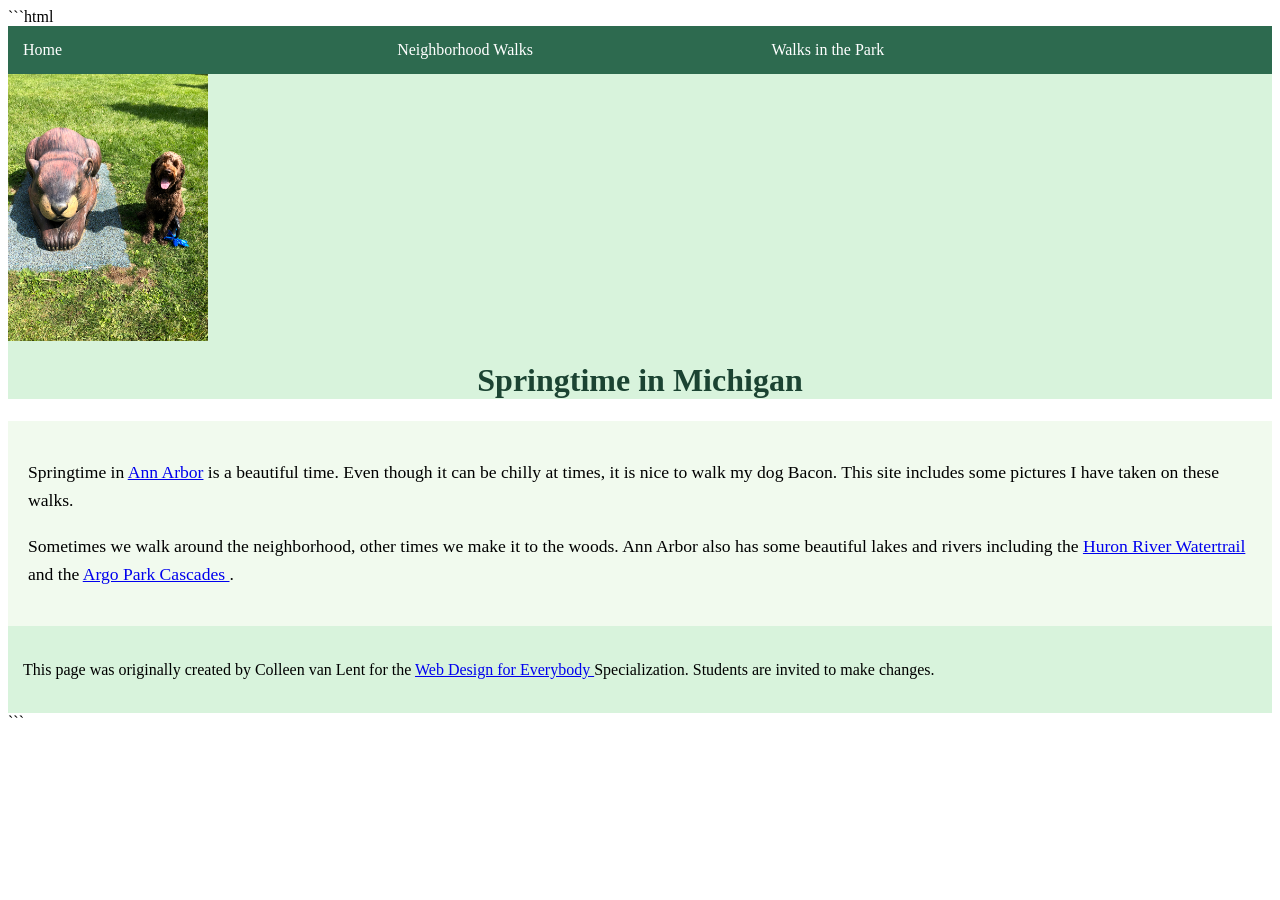
<file: index.html>
```html
<!DOCTYPE html>
<html lang="en">

<head>
  <meta charset="utf-8">
  <meta name="viewport" content="width=device-width">
  <title>Springtime In Michigan</title>
  <link rel="stylesheet" href="css/style.css">
</head>

<body>
  <header>
    <nav>
      <ul>
        <li><a href="index.html">Home</a></li>
        <li><a href="neighborhood.html">Neighborhood Walks</a></li>
        <li><a href="parks.html">Walks in the Park</a></li>
      </ul>
    </nav>

    <img src="images/BaconGallupPark.jpg" width="200" alt="Brown Labradoodle sitting next to a statue.">

    <h1>Springtime in Michigan</h1>
  </header>

  <main>
    <p>
      Springtime in
      <a href="https://www.michigan.org/city/ann-arbor">Ann Arbor</a>
      is a beautiful time. Even though it can be chilly at times,
      it is nice to walk my dog Bacon. This site includes some
      pictures I have taken on these walks.
    </p>

    <p>
      Sometimes we walk around the neighborhood, other times we
      make it to the woods. Ann Arbor also has some beautiful lakes
      and rivers including the
      <a href="https://www.annarbor.org/things-to-do/recreation-outdoors/huron-river/">
        Huron River Watertrail
      </a>
      and the
      <a href="https://www.a2gov.org/departments/Parks-Recreation/parks-places/argo/pages/default.aspx">
        Argo Park Cascades
      </a>.
    </p>
  </main>

  <footer>
    <p>
      This page was originally created by Colleen van Lent for the
      <a href="https://www.coursera.org/specializations/web-design">
        Web Design for Everybody
      </a>
      Specialization. Students are invited to make changes.
    </p>
  </footer>
</body>

</html>
```
</file>
<file: css/style.css>
```css
/* Style the body */
body {
  font-family: 'Segoe UI', Tahoma, Geneva, Verdana, sans-serif;
  font-size: 150%;
  margin: 0;
  padding: 0;
}

/* Style the header */
header {
  background-color: #d8f3dc;
}

/* Style the navigation */
nav {
  background-color: #2d6a4f;
}

/* Style the navigation list */
nav ul {
  list-style-type: none;
  padding: 15px;
  margin: 0;
}

/* Style the list items */
li {
  display: inline-block;
  width: 30%;
}

/* Style the navigation links */
nav a {
  color: white;
  text-decoration: none;
}

/* Style the main content */
main {
  background-color: #f1faee;
  font-size: 110%;
  padding: 20px;
}

/* Style the main heading */
h1 {
  text-align: center;
  font-family: Georgia, 'Times New Roman', serif;
  color: #1b4332;
}

/* Style paragraphs */
p {
  line-height: 1.6;
}

/* Style the footer */
footer {
  background-color: #d8f3dc;
  padding: 15px;
}

/* Style images inside the main content */
main img {
  margin: 5px;
  border: 2px solid #95d5b2;
  border-radius: 5px;
}

/* Style links when the mouse hovers over them */
a:hover {
  text-decoration: underline;
}
```
</file>
